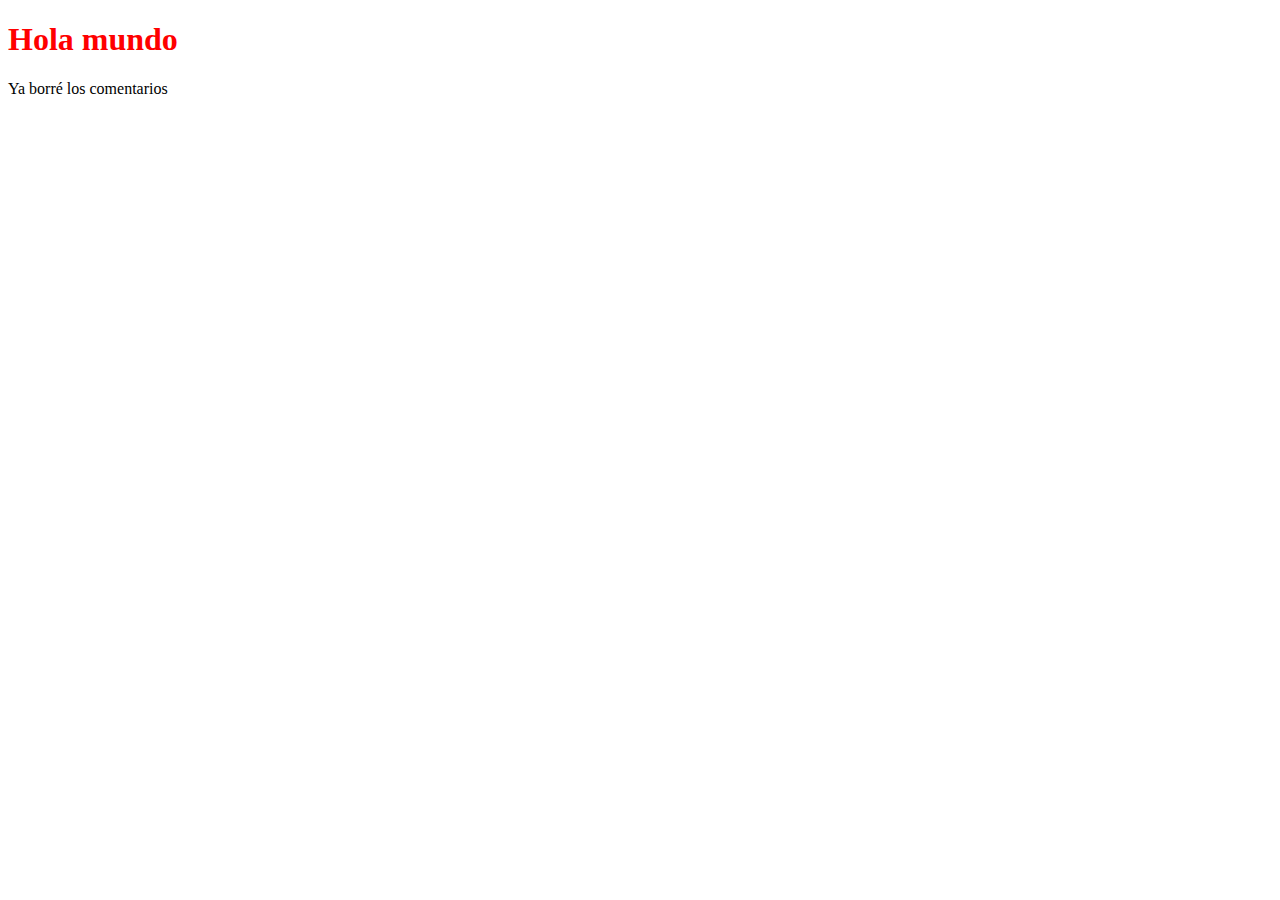
<file: index.html>
<!DOCTYPE html>
<html lang="en">
<head>
    <meta charset="UTF-8">
    <meta name="viewport" content="width=device-width, initial-scale=1.0">
    <title>Clase 1</title>
    <link rel="stylesheet" href="style.css">
</head>
<body>
    <h1>Hola mundo</h1>
    <p>Ya borré los comentarios</p>
    <script src="app.js"></script>
</body>
</html>
</file>
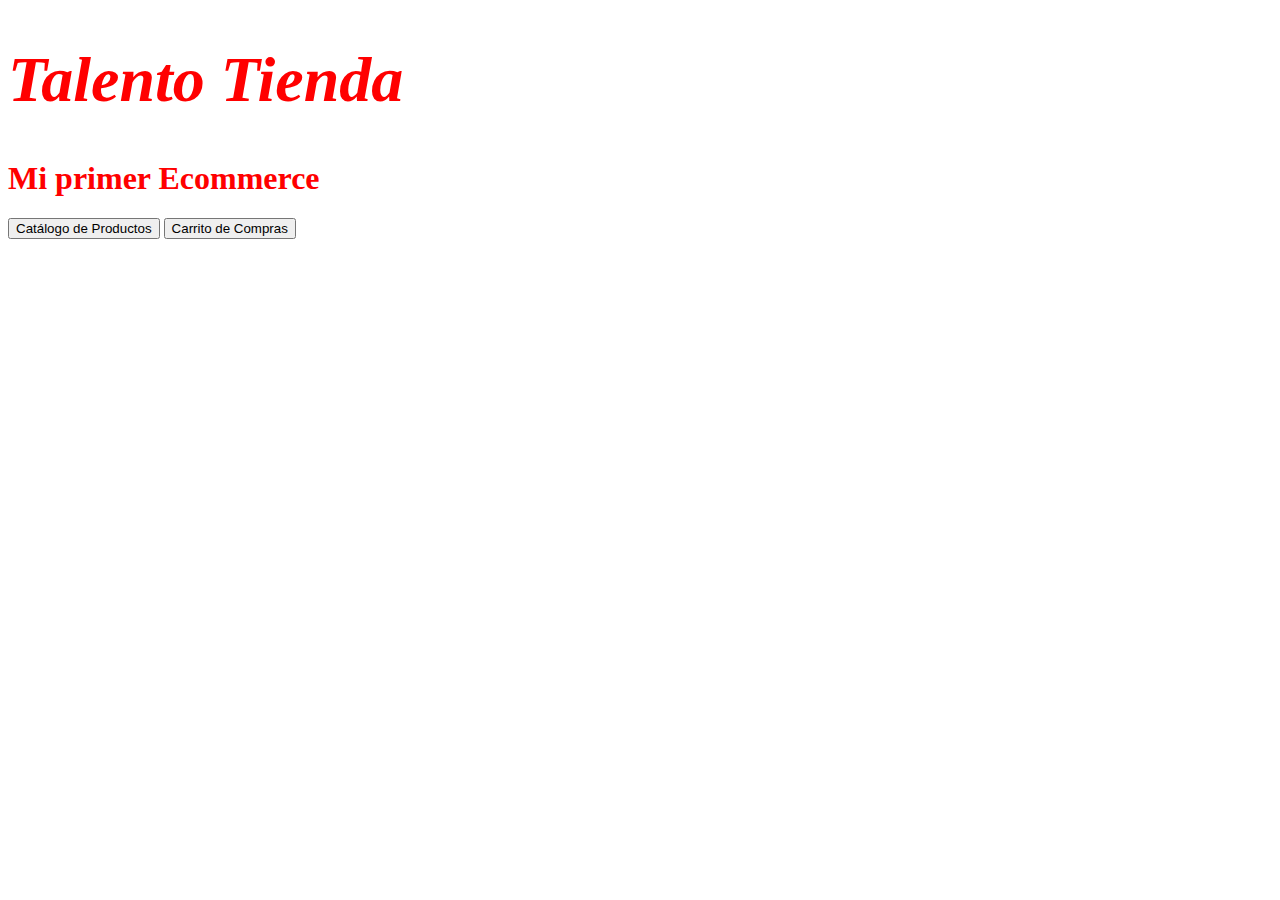
<file: EntregaFinal-DW2-TTT/index.html>
<!DOCTYPE html>
<html lang="en">
    <head>
        <meta charset="UTF-8">
        <meta name="viewport" content="width=device-width, initial-scale=1.0">
        <title>PROYECTO FINAL</title>
        <link rel="stylesheet" href="style.css">
    </head>
    <body>
        
        <div id="contenedor"></div>
        <button id="btnCatalogo">Catálogo de Productos</button>
        <button id="btnCarrito">Carrito de Compras</button>
        <div class="listaSuper"></div>
        <div class="listaCarrito"></div>
        <script src="./dom.js"></script>
        <script src="./arrays.js"></script>
        <script src="./main.js"></script>
    </body>
</html>
</file>
<file: style.css>
h1{
    color: red;
}
</file>
<file: EntregaFinal-DW2-TTT/style.css>
h1{
    color: red;
}

/* 

SELECTOR {
    propiedad a modificar : valor;
    propiedad a modificar : valor;
    propiedad a modificar : valor;
    propiedad a modificar : valor;
    propiedad a modificar : valor;        
}

CSS CHEATSHEET - "machete" de CSS


SELECTOR - puede ser
    - clase .miClase
    - id #miId
    - etiqueta. h1

    los selectores se pueden anidar
        li p - todas las etiquetas p dentro de etiquetas li
        .miClase img

    se puede llamar a más de un selector en una sola regla
        .miClase, p, #miId, h3 - a cada uno de estos, aplicale la misma regla.

*/


.estiloCard{
    background-color: bisque;
    margin: 10px;
    padding: 30px;
    text-align: center;
}

#displayProductos{
    display: flex;
    justify-content: space-evenly;
    flex-wrap: wrap;
}
</file>
